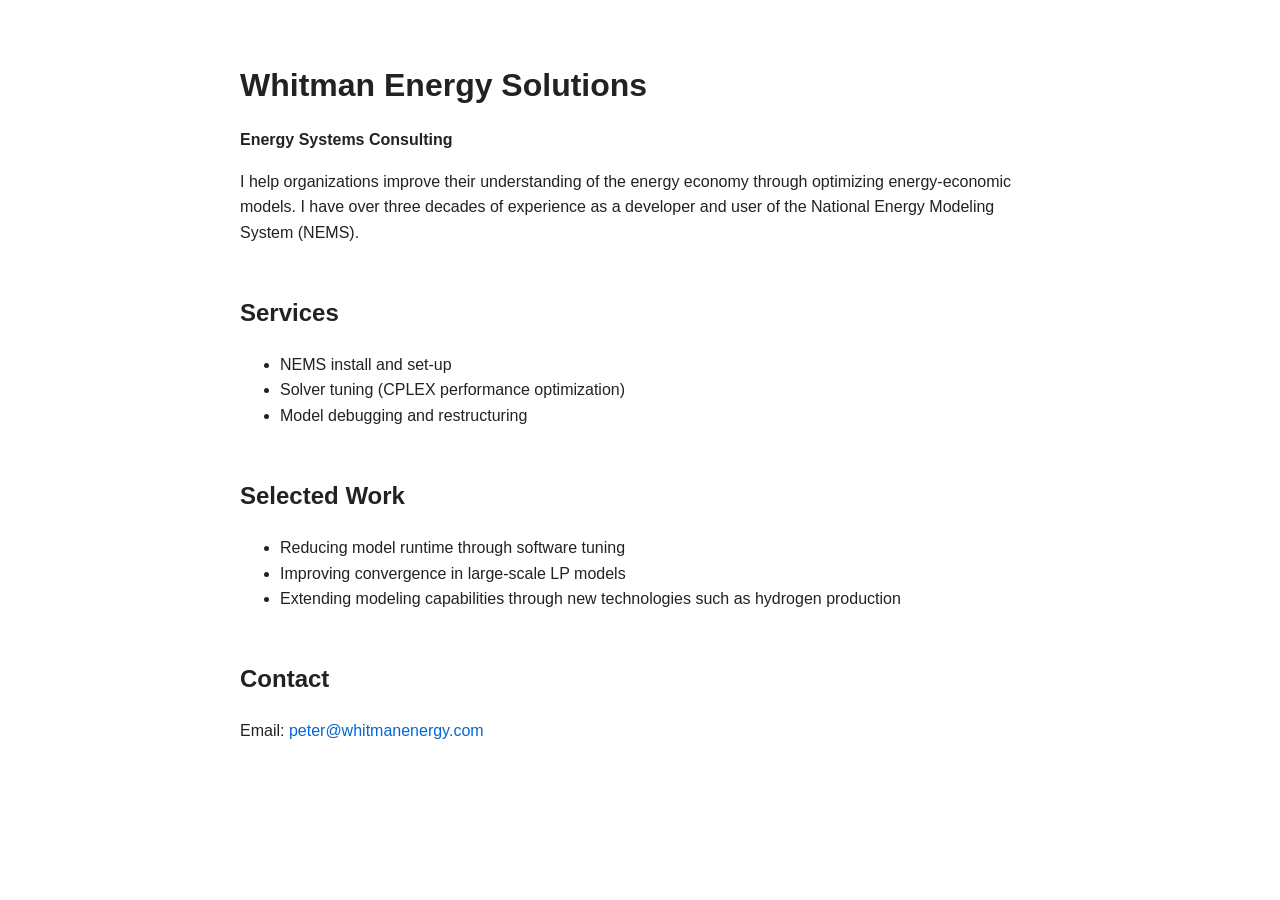
<file: index.html>
<!DOCTYPE html>
<html lang="en">
<head>
  <meta charset="UTF-8">
  <meta name="viewport" content="width=device-width, initial-scale=1.0">
  <title>Whitman Energy Solutions</title>
  <style>
    body {
      font-family: -apple-system, BlinkMacSystemFont, sans-serif;
      max-width: 800px;
      margin: 60px auto;
      padding: 0 20px;
      line-height: 1.6;
      color: #222;
    }
    h1 { font-size: 2em; margin-bottom: 0.2em; }
    h2 { margin-top: 2em; }
    a { color: #0366d6; text-decoration: none; }
    a:hover { text-decoration: underline; }
    .section { margin-top: 40px; }
  </style>
</head>
<body>

  <h1>Whitman Energy Solutions</h1>
  <p><strong>Energy Systems Consulting</strong></p>

  <p>
    I help organizations improve their understanding of the energy economy through optimizing energy-economic models.
    I have over three decades of experience as a developer and user of the National Energy Modeling System (NEMS).
  </p>

  <div class="section">
    <h2>Services</h2>
    <ul>
      <li>NEMS install and set-up</li>
      <li>Solver tuning (CPLEX performance optimization)</li>
      <li>Model debugging and restructuring</li>
    </ul>
  </div>

  <div class="section">
    <h2>Selected Work</h2>
    <ul>
      <li>Reducing model runtime through software tuning</li>
      <li>Improving convergence in large-scale LP models</li>
      <li>Extending modeling capabilities through new technologies such as hydrogen production</li>
    </ul>
  </div>

  <div class="section">
    <h2>Contact</h2>
    <p>Email: <a href="mailto:peter@whitmanenergy.com">peter@whitmanenergy.com</a></p>
  </div>

</body>
</html>
</file>
